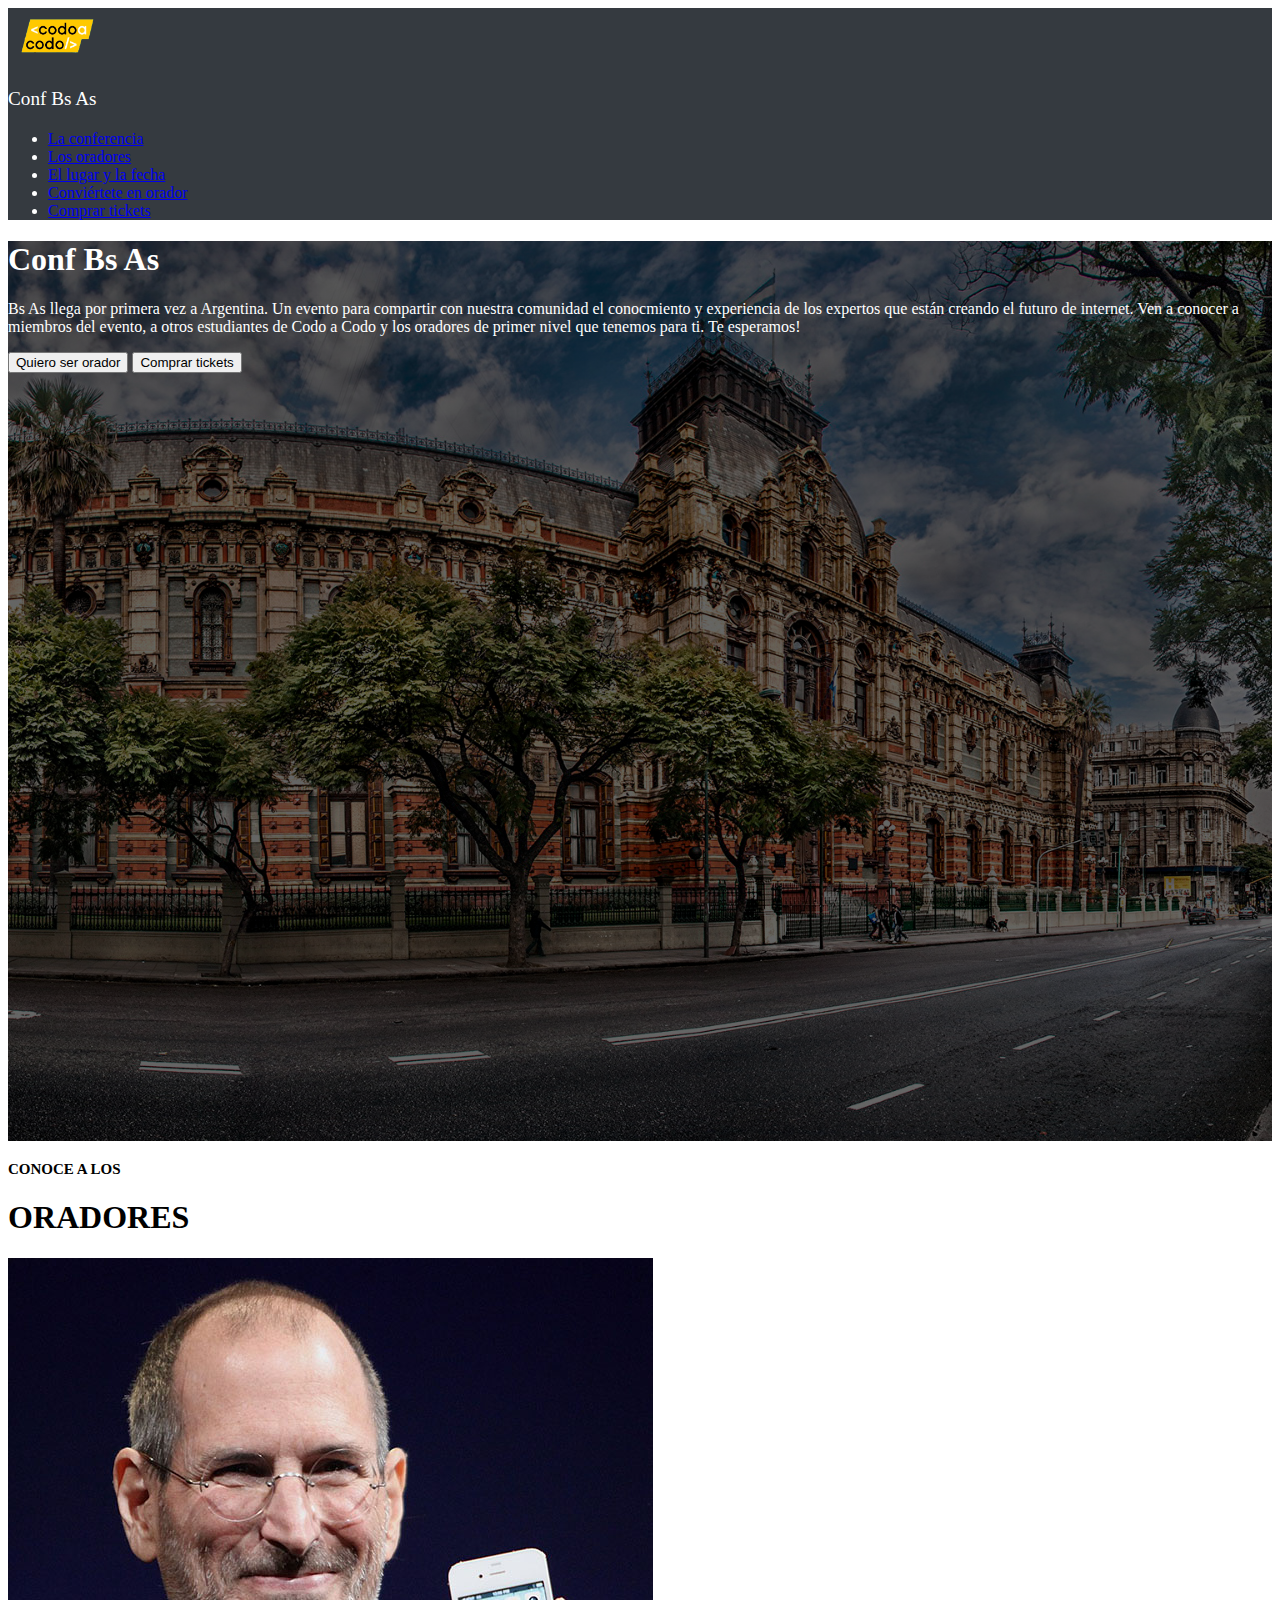
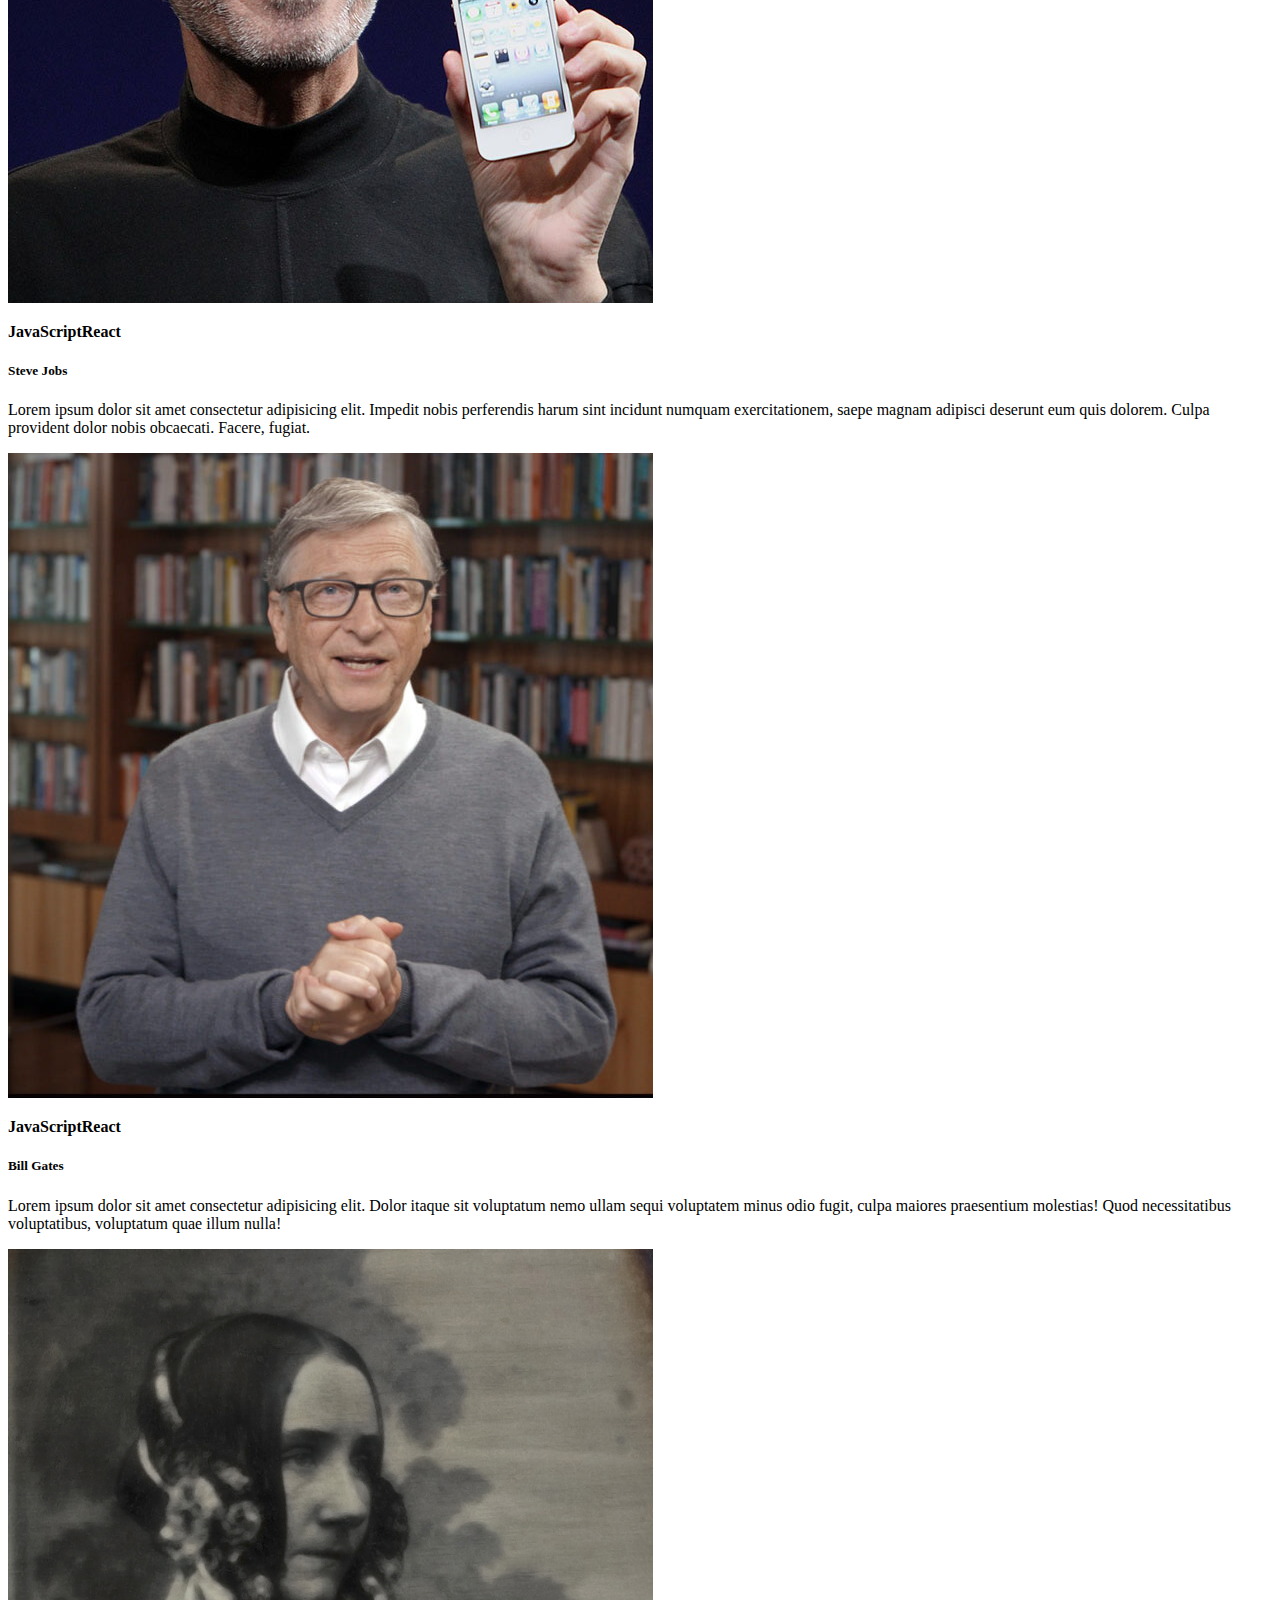
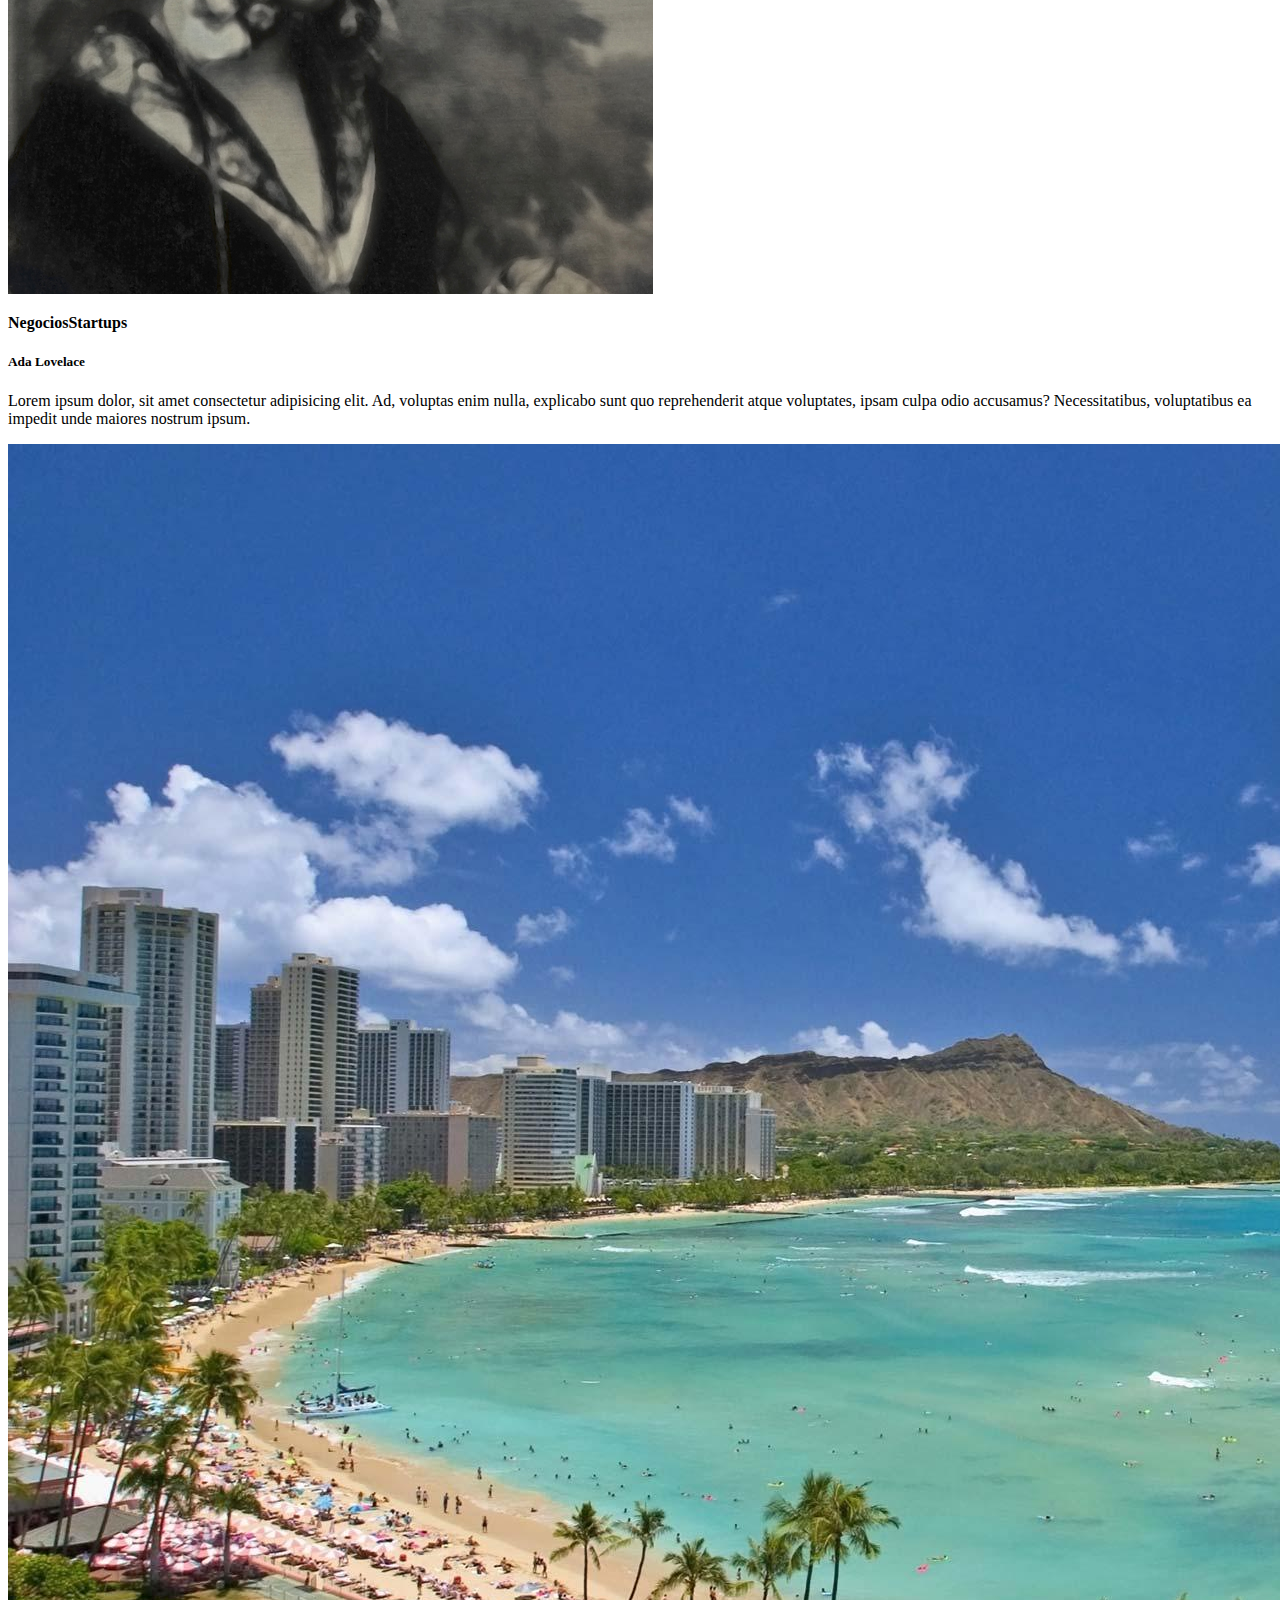
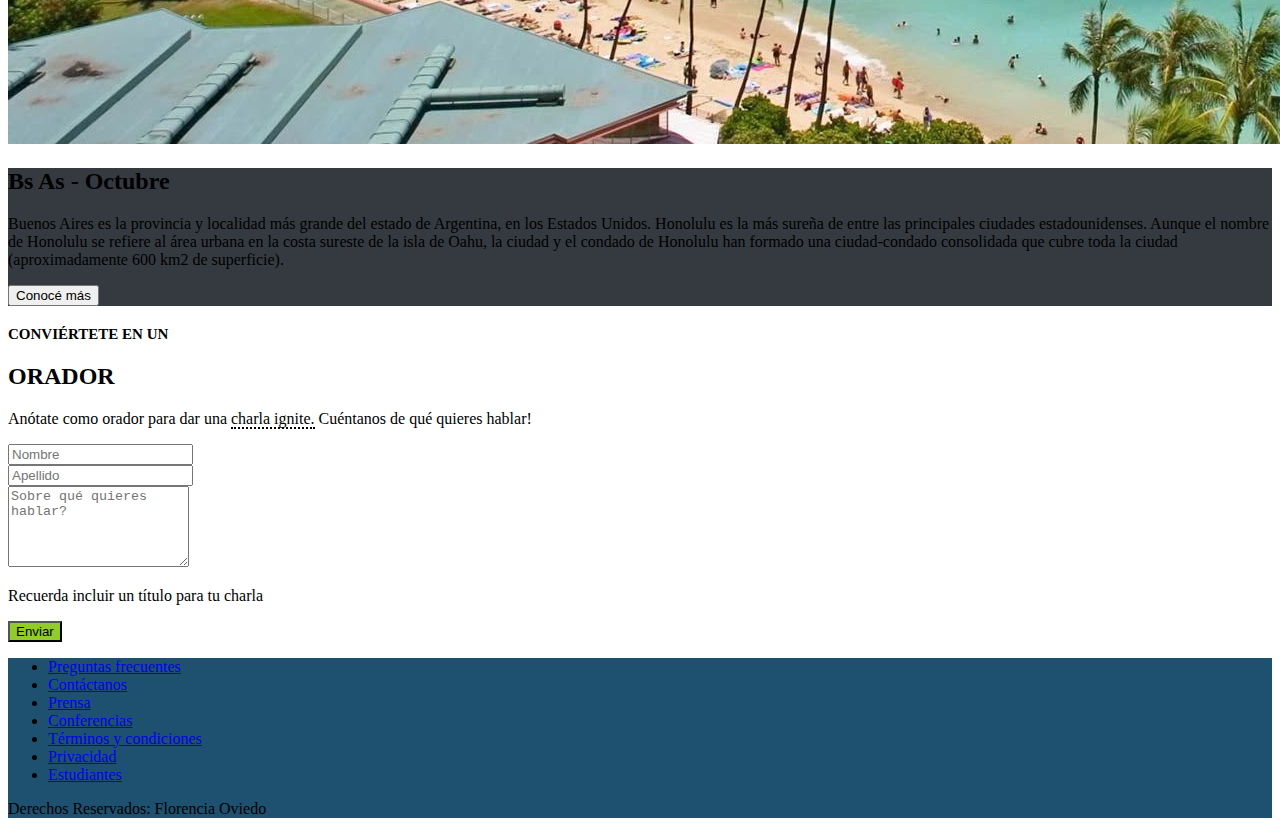
<file: index.html>
<!DOCTYPE html>
<html lang="en">
<head>
    <meta charset="UTF-8">
    <meta http-equiv="X-UA-Compatible" content="IE=edge">
    <meta name="viewport" content="width=device-width, initial-scale=1.0">
    <link href="https://cdn.jsdelivr.net/npm/bootstrap@5.3.0-alpha3/dist/css/bootstrap.min.css" rel="stylesheet" integrity="sha384-KK94CHFLLe+nY2dmCWGMq91rCGa5gtU4mk92HdvYe+M/SXH301p5ILy+dN9+nJOZ" crossorigin="anonymous">
    <link rel="stylesheet" href="style.css">
    <title>Codo a Codo</title>
</head>
<body>
    <div class="container-fluid align-items-center justify-content-center m-0 p-0">
        <div class="row align-items-center" id="nav">
            <div class="col-2 d-flex align-items-center justify-content-start ps-3">
                <a href="index.html"><img src="assets/codoacodo.png" alt="Logo de codo a codo" class="img-logo"></a>
                <p class="m-0">Conf Bs As</p>
            </div>
            <div class="col-8 text-end">
                <ul class="d-flex list-unstyled align-items-center justify-content-end pe-3 gap-5 m-0">
                    <li><a href="#" class="text-decoration-none text-white">La conferencia</a></li>
                    <li><a href="#" class="text-decoration-none text-secondary">Los oradores</a></li>
                    <li><a href="#" class="text-decoration-none text-secondary">El lugar y la fecha</a></li>
                    <li><a href="#" class="text-decoration-none text-secondary">Conviértete en orador</a></li>
                    <li><a href="compra_ticket.html" class="text-decoration-none text-success link-hover">Comprar tickets</a></li>
                </ul>
            </div>
        </div>
    </div>
    <div class="container-fluid mb-3">
        <div id="sub-title" class="row position-relative">
            <div class="col-4 position-absolute text-end" style="top: 45%; left: 60%;">
                <h1 id="bold">Conf Bs As</h1>
                <p>Bs As llega por primera vez a Argentina. Un evento para compartir con nuestra comunidad el conocmiento y experiencia de los expertos que están creando el futuro de internet. Ven a conocer a miembros del evento, a otros estudiantes de Codo a Codo y los oradores de primer nivel que tenemos para ti. Te esperamos!</p>
                <button type="button" class="btn btn-outline-light">Quiero ser orador</button>
                <button type="button" class="btn btn-success">Comprar tickets</button>
            </div>
        </div>
    </div>
    <div class="container mb-5">
        <h4 id="font-chico" class="text-center m-0">CONOCE A LOS</h4>
        <h1 id="bold" class="text-center">ORADORES</h1>
        <div class="row">
            <div class="col-md-4">
                <div class="card">
                <img class="card-img-top" src="assets/steve.jpg" alt="Steve Jobs">
                <div class="card-body">
                    <p class="card-text"><span id="bold" class="bg-warning text-dark me-1 px-2 rounded">JavaScript</span><span id="bold" class="bg-info text-white px-1 rounded">React</span></p>
                    <h5 id="bold" class="card-title">Steve Jobs</h5>
                    <p class="card-text">Lorem ipsum dolor sit amet consectetur adipisicing elit. Impedit nobis perferendis harum sint incidunt numquam exercitationem, saepe magnam adipisci deserunt eum quis dolorem. Culpa provident dolor nobis obcaecati. Facere, fugiat.</p>
                </div>
                </div>
            </div>
            <div class="col-md-4">
                <div class="card">
                <img class="card-img-top" src="assets/bill.jpg" alt="Bill Gates">
                <div class="card-body">
                    <p class="card-text"><span id="bold" class="bg-warning text-dark me-1 px-2 rounded">JavaScript</span><span id="bold" class="bg-info text-white px-1 rounded">React</span></p>
                    <h5 id="bold" class="card-title">Bill Gates</h5>
                    <p class="card-text">Lorem ipsum dolor sit amet consectetur adipisicing elit. Dolor itaque sit voluptatum nemo ullam sequi voluptatem minus odio fugit, culpa maiores praesentium molestias! Quod necessitatibus voluptatibus, voluptatum quae illum nulla!</p>
                </div>
                </div>
            </div>
            <div class="col-md-4">
                <div class="card">
                <img class="card-img-top" src="assets/ada.jpeg" alt="Ada Lovelace">
                <div class="card-body">
                    <p class="card-text"><span id="bold" class="bg-secondary text-white me-1 px-2 rounded">Negocios</span><span id="bold" class="bg-danger text-white px-1 rounded">Startups</span></p>
                    <h5 id="bold" class="card-title">Ada Lovelace</h5>
                    <p class="card-text">Lorem ipsum dolor, sit amet consectetur adipisicing elit. Ad, voluptas enim nulla, explicabo sunt quo reprehenderit atque voluptates, ipsam culpa odio accusamus? Necessitatibus, voluptatibus ea impedit unde maiores nostrum ipsum.</p>
                </div>
                </div>
            </div>
        </div>
    </div>
    <div class="container-fluid p-0 mb-4">
        <div class="row">
            <div class="col-md-6 p-0">
                <img src="assets/honolulu.jpg" alt="Imagen" class="img-fluid">
            </div>
            <div id="tercer-container" class="col-md-6">
                <div class="d-flex flex-column h-100 mt-4 ms-2">
                    <h2 id="bold" class="text-white">Bs As - Octubre</h2>
                    <p class="text-white">Buenos Aires es la provincia y localidad más grande del estado de Argentina, en los Estados Unidos. Honolulu es la más sureña de entre las principales ciudades estadounidenses. Aunque el nombre de Honolulu se refiere al área urbana en la costa sureste de la isla de Oahu, la ciudad y el condado de Honolulu han formado una ciudad-condado consolidada que cubre toda la ciudad (aproximadamente 600 km2 de superficie).</p>
                    <button type="button" class="btn btn-outline-light mx-auto ms-0">Conocé más</button>
                </div>
            </div>
        </div>
    </div>
    <div class="container mb-4">
        <div class="row">
            <div class="col text-center">
                <h4 id="font-chico">CONVIÉRTETE EN UN</h4>
                <h2 id="bold">ORADOR</h2>
                <p>Anótate como orador para dar una <u class="dotted-underline">charla ignite.</u> Cuéntanos de qué quieres hablar!</p>
            </div>
            <div class="row mb-3">
                <div class="col-6">
                    <input type="text" placeholder="Nombre" class="form-control">
                </div>
                <div class="col-6">
                    <input type="text" placeholder="Apellido" class="form-control">
                </div>
            </div>
            <div class="row">
                <div class="col-12">
                    <textarea name="" id="" rows="5" placeholder="Sobre qué quieres hablar?" class="form-control"></textarea>
                    <p class="text-secondary">Recuerda incluir un título para tu charla</p>
                    <button type="submit" id="btn-cuarto-container" class="btn btn-block text-white w-100">Enviar</button>
                </div>
            </div>
        </div>
    </div>
    <div class="container-fluid">
        <div id="footer" class="row">
            <div class="col">
                <ul class="list-unstyled d-flex justify-content-evenly align-items-center py-4 pb-3 m-0">
                    <li><a href="#" class="text-decoration-none text-white">Preguntas frecuentes</a></li>
                    <li><a href="#" class="text-decoration-none text-white">Contáctanos</a></li>
                    <li><a href="#" class="text-decoration-none text-white">Prensa</a></li>
                    <li><a href="#" class="text-decoration-none text-white">Conferencias</a></li>
                    <li><a href="#" class="text-decoration-none text-white">Términos y condiciones</a></li>
                    <li><a href="#" class="text-decoration-none text-white">Privacidad</a></li>
                    <li><a href="#" class="text-decoration-none text-white">Estudiantes</a></li>
                </ul>
            </div>
            <div class="row text-white m-0 text-center">
                <p class="m-0">Derechos Reservados: Florencia Oviedo</p>
            </div>
        </div>
    </div>
    
    <script src="https://cdn.jsdelivr.net/npm/bootstrap@5.3.0-alpha3/dist/js/bootstrap.bundle.min.js" integrity="sha384-ENjdO4Dr2bkBIFxQpeoTz1HIcje39Wm4jDKdf19U8gI4ddQ3GYNS7NTKfAdVQSZe" crossorigin="anonymous"></script>
</body>
</html>
</file>
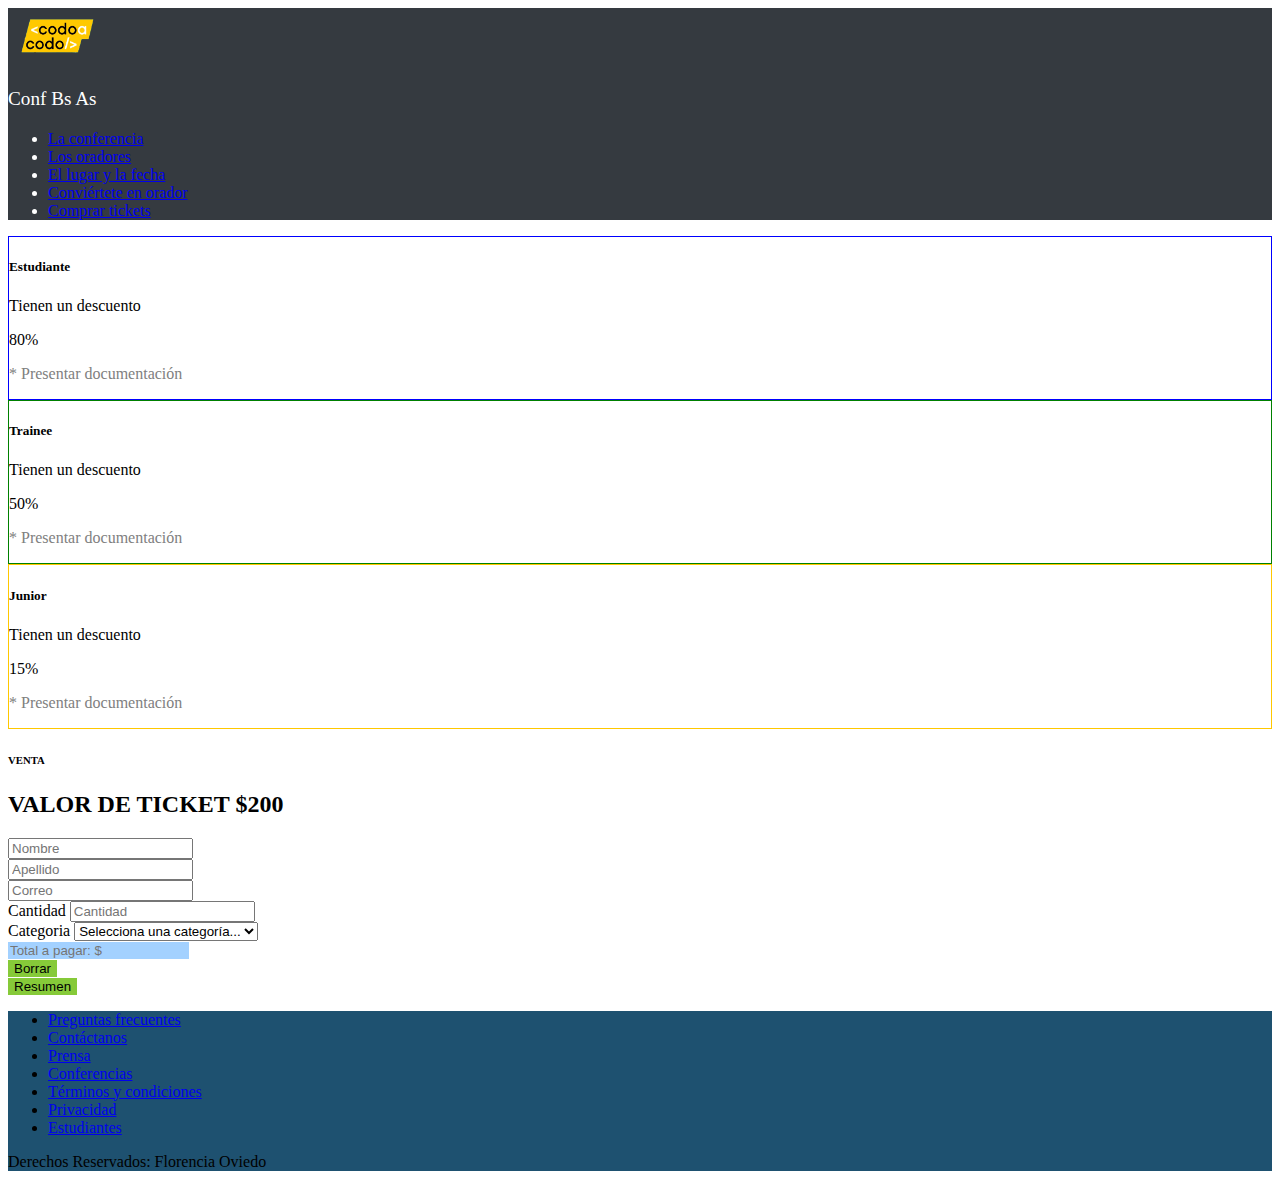
<file: compra_ticket.html>
<!DOCTYPE html>
<html lang="en">
<head>
    <meta charset="UTF-8">
    <meta http-equiv="X-UA-Compatible" content="IE=edge">
    <meta name="viewport" content="width=device-width, initial-scale=1.0">
    <link href="https://cdn.jsdelivr.net/npm/bootstrap@5.3.0-alpha3/dist/css/bootstrap.min.css" rel="stylesheet" integrity="sha384-KK94CHFLLe+nY2dmCWGMq91rCGa5gtU4mk92HdvYe+M/SXH301p5ILy+dN9+nJOZ" crossorigin="anonymous">
    <link rel="stylesheet" href="compra_ticket.css">
    <title>Document</title>
</head>
<body>
    <div class="container-fluid align-items-center justify-content-center m-0 p-0 mb-5">
        <div class="row align-items-center" id="nav">
            <div class="col-2 d-flex align-items-center justify-content-start ps-3">
                <a href="index.html"><img src="assets/codoacodo.png" alt="Logo de codo a codo" class="img-logo"></a>
                <p class="m-0">Conf Bs As</p>
            </div>
            <div class="col-8 text-end">
                <ul class="d-flex list-unstyled align-items-center justify-content-end pe-3 gap-5 m-0">
                    <li><a href="#" class="text-decoration-none text-white">La conferencia</a></li>
                    <li><a href="#" class="text-decoration-none text-secondary">Los oradores</a></li>
                    <li><a href="#" class="text-decoration-none text-secondary">El lugar y la fecha</a></li>
                    <li><a href="#" class="text-decoration-none text-secondary">Conviértete en orador</a></li>
                    <li><a href="compra_ticket.html" class="text-decoration-none text-success link-hover">Comprar tickets</a></li>
                </ul>
            </div>
        </div>
    </div>
    <div class="container mb-5">
        <div class="row">
            <div class="col-md-4">
                <div class="card" id="border-card-1">
                    <div class="card-body">
                        <h5 id="bold" class="card-title text-center">Estudiante</h5>
                        <p class="card-text">Tienen un descuento</p>
                        <p class="card-text text-center">80%</p>
                        <p class="card-text" id="documentacion">* Presentar documentación</p>
                    </div>
                </div>
            </div>
            <div class="col-md-4">
                <div class="card" id="border-card-2">
                    <div class="card-body">
                        <h5 id="bold" class="card-title text-center">Trainee</h5>
                        <p class="card-text">Tienen un descuento</p>
                        <p class="card-text text-center">50%</p>
                        <p class="card-text" id="documentacion">* Presentar documentación</p>
                    </div>
                </div>
            </div>
            <div class="col-md-4">
                <div class="card" id="border-card-3">
                    <div class="card-body">
                        <h5 id="bold" class="card-title text-center">Junior</h5>
                        <p class="card-text">Tienen un descuento</p>
                        <p class="card-text text-center">15%</p>
                        <p class="card-text" id="documentacion">* Presentar documentación</p>
                    </div>
                </div>
            </div>
        </div>
    </div>
    <div class="container mb-4">
        <div class="row">
            <div class="col text-center">
                <h6 id="font-chico">VENTA</h6>
                <h2 id="bold">VALOR DE TICKET $200</h2>
            </div>
            <div class="row mb-3">
                <div class="col-6">
                    <input type="text" placeholder="Nombre" class="form-control">
                </div>
                <div class="col-6">
                    <input type="text" placeholder="Apellido" class="form-control">
                </div>
            </div>
            <div class="row mb-3">
                <div class="col-12">
                    <input type="text" placeholder="Correo" class="form-control">
                </div>
            </div>
            <div class="row mb-3">
                <div class="col-6">
                    <label for="cantidad">Cantidad</label>
                    <input type="text" name="cantidad" placeholder="Cantidad" class="form-control" id="cantidad">
                </div>
                <div class="col-6">
                    <label for="estudiante">Categoria</label>
                    <select name="categoria" class="form-select" id="categoria">
                        <option selected>Selecciona una categoría...</option>
                        <option value="categoria1">Estudiante</option>
                        <option value="categoria2">Trainee</option>
                        <option value="categoria3">Junior</option>
                    </select>
                </div>
            </div>
            <div class="row mb-3">
                <div class="col-12">
                    <input id="pagar" type="text" name="estudiante" placeholder="Total a pagar: $" class="form-control" disabled>
                </div>
            </div>
            <div class="row mb-3">
                <div class="col-6">
                    <button type="submit" id="btn-borrar" class="btn btn-success btn-block text-white w-100">Borrar</button>
                </div>
                <div class="col-6">
                    <button type="submit" id="btn-resumen" onclick="resumen()" class="btn btn-success btn-block text-white w-100">Resumen</button>
                </div>
            </div>
        </div>
    </div>
    <div class="container-fluid">
        <div id="footer" class="row">
            <div class="col">
                <ul class="list-unstyled d-flex justify-content-evenly align-items-center py-4 pb-3 m-0">
                    <li><a href="#" class="text-decoration-none text-white">Preguntas frecuentes</a></li>
                    <li><a href="#" class="text-decoration-none text-white">Contáctanos</a></li>
                    <li><a href="#" class="text-decoration-none text-white">Prensa</a></li>
                    <li><a href="#" class="text-decoration-none text-white">Conferencias</a></li>
                    <li><a href="#" class="text-decoration-none text-white">Términos y condiciones</a></li>
                    <li><a href="#" class="text-decoration-none text-white">Privacidad</a></li>
                    <li><a href="#" class="text-decoration-none text-white">Estudiantes</a></li>
                </ul>
            </div>
            <div class="row text-white m-0 text-center">
                <p class="m-0">Derechos Reservados: Florencia Oviedo</p>
            </div>
        </div>
    </div>
    <script src="https://cdn.jsdelivr.net/npm/bootstrap@5.3.0-alpha3/dist/js/bootstrap.bundle.min.js" integrity="sha384-ENjdO4Dr2bkBIFxQpeoTz1HIcje39Wm4jDKdf19U8gI4ddQ3GYNS7NTKfAdVQSZe" crossorigin="anonymous"></script>
    <script src="script.js"></script>
</body>
</html>
</file>
<file: style.css>
body {
    overflow-x: hidden;
}

#nav {
    background-color: #353A40;
    color: white;
    justify-content: space-around;
}

#nav div p {
    font-size: 1.2em;
}

#sub-title {
    background-image: linear-gradient(rgba(0,0,0,0.6), rgba(0,0,0,0.6)), url(assets/ba1.jpg);
    background-size: cover;
    background-position: center;
    background-repeat: no-repeat;
    height: 900px;
    color: white;
}

.img-logo {
    width: 100px;
}

#tercer-container {
    background-color: #353A40;
}

#btn-cuarto-container {
    background-color: #91cc2a;
}

#footer {
    background-color: #1E5170;
}

#bold {
    font-weight: 600;
}

#font-chico {
    font-size: 15px;
}

.dotted-underline {
    text-decoration: none;
    border-bottom: 2px dotted black;
  }
</file>
<file: compra_ticket.css>
body {
    overflow-x: hidden;
    /* background-color: darkgray; */
}

#nav {
    background-color: #353A40;
    color: white;
    justify-content: space-around;
}

#nav div p {
    font-size: 1.2em;
}

.img-logo {
    width: 100px;
}

#footer {
    background-color: #1E5170;
}

#pagar {
    background-color: rgb(163, 209, 255);
    border: none;
}

#btn-borrar, #btn-resumen {
    background-color: rgb(134, 202, 57);
    border: none;
}

#documentacion {
    color: gray;
}

#border-card-1 {
    padding: 0;
    border: 1px solid blue;
}

#border-card-2 {
    padding: 0;
    border: 1px solid green;
}

#border-card-3 {
    padding: 0;
    border: 1px solid rgb(255, 200, 0);
}
</file>
